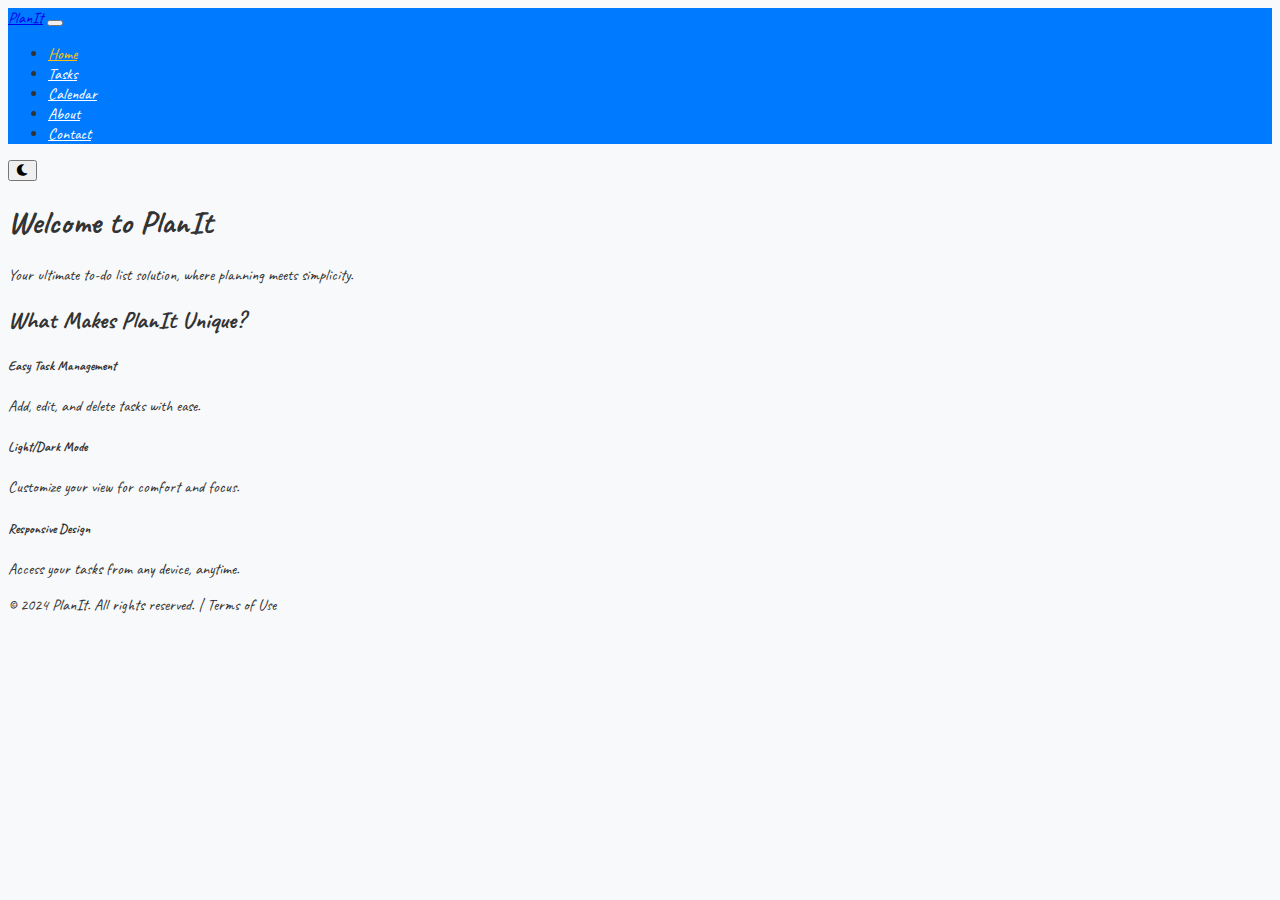
<file: index.html>
<!-- DEVELOPER: Marwa Monsour, IS117-001, Fall 2024 -->

<!DOCTYPE html>
<html lang="en">
<head>
    <meta charset="UTF-8">
    <meta name="viewport" content="width=device-width, initial-scale=1.0">
    <title>PlanIt - Homepage</title>
    <link href="https://fonts.googleapis.com/css2?family=Caveat&display=swap" rel="stylesheet"> <!-- Caveat Font -->
    <link rel="stylesheet" href="styles.css">
    <link rel="stylesheet" href="https://cdn.jsdelivr.net/npm/bootstrap@5.3.0-alpha1/dist/css/bootstrap.min.css" integrity="sha384-KyZXEJr+3f3eLUsG6Weerzdyz9G8X+XTRtn5btIW3yDlj6hB9ayBQosOeV4lStpS" crossorigin="anonymous">
    <link rel="stylesheet" href="https://cdnjs.cloudflare.com/ajax/libs/font-awesome/6.0.0-beta3/css/all.min.css">
</head>
<body>
    <!-- Navbar -->
    <nav class="navbar navbar-expand-lg navbar-light bg-light">
        <div class="container-fluid">
            <a class="navbar-brand" href="index.html">PlanIt</a>
            <button class="navbar-toggler" type="button" data-bs-toggle="collapse" data-bs-target="#navbarNav" aria-controls="navbarNav" aria-expanded="false" aria-label="Toggle navigation">
                <span class="navbar-toggler-icon"></span>
            </button>
            <div class="collapse navbar-collapse" id="navbarNav">
                <ul class="navbar-nav ms-auto">
                    <li class="nav-item"><a class="nav-link active" href="index.html">Home</a></li>
                    <li class="nav-item"><a class="nav-link" href="tasks.html">Tasks</a></li>
                    <li class="nav-item"><a class="nav-link" href="calendar.html">Calendar</a></li>
                    <li class="nav-item"><a class="nav-link" href="about.html">About</a></li>
                    <li class="nav-item"><a class="nav-link" href="contact.html">Contact</a></li>
                </ul>
            </div>
        </div>
    </nav>

    <!-- Light/Dark Mode Toggle -->
    <button id="theme-toggle" class="btn btn-outline-secondary" aria-label="Toggle dark/light mode">
        <i class="fas fa-moon"></i> <!-- Moon icon for dark mode -->
    </button>

    <!-- Hero Section -->
    <div class="container-fluid bg-primary text-white text-center py-5">
        <h1 class="display-4">Welcome to PlanIt</h1>
        <p class="lead">Your ultimate to-do list solution, where planning meets simplicity.</p>
    </div>

    <!-- Features Section (Horizontal Cards) -->
    <div class="container my-5">
        <h2 class="text-center mb-4">What Makes PlanIt Unique?</h2>
        <div class="row justify-content-center">
            <div class="col-md-4 mb-4">
                <div class="card h-100 text-center">
                    <div class="card-body">
                        <h5 class="card-title">Easy Task Management</h5>
                        <p class="card-text">Add, edit, and delete tasks with ease.</p>
                    </div>
                </div>
            </div>
            <div class="col-md-4 mb-4">
                <div class="card h-100 text-center">
                    <div class="card-body">
                        <h5 class="card-title">Light/Dark Mode</h5>
                        <p class="card-text">Customize your view for comfort and focus.</p>
                    </div>
                </div>
            </div>
            <div class="col-md-4 mb-4">
                <div class="card h-100 text-center">
                    <div class="card-body">
                        <h5 class="card-title">Responsive Design</h5>
                        <p class="card-text">Access your tasks from any device, anytime.</p>
                    </div>
                </div>
            </div>
        </div>
    </div>

    <!-- Footer -->
    <footer class="bg-light text-center py-3">
        <p>&copy; 2024 PlanIt. All rights reserved. | Terms of Use</p>
    </footer>

    <script src="https://cdn.jsdelivr.net/npm/bootstrap@5.3.0-alpha1/dist/js/bootstrap.bundle.min.js" integrity="sha384-pzjw8f+ua7Kw1TIq0G84gD9xxBvB5KN7Tb3mD0DAG7gK2BTR9G0fK3F8z3Y4V5OZ" crossorigin="anonymous"></script>
    <script src="tasks.js"></script>
    <script src="theme-toggle.js"></script> <!-- Link to your theme toggle JS file -->
</body>
</html>
</file>
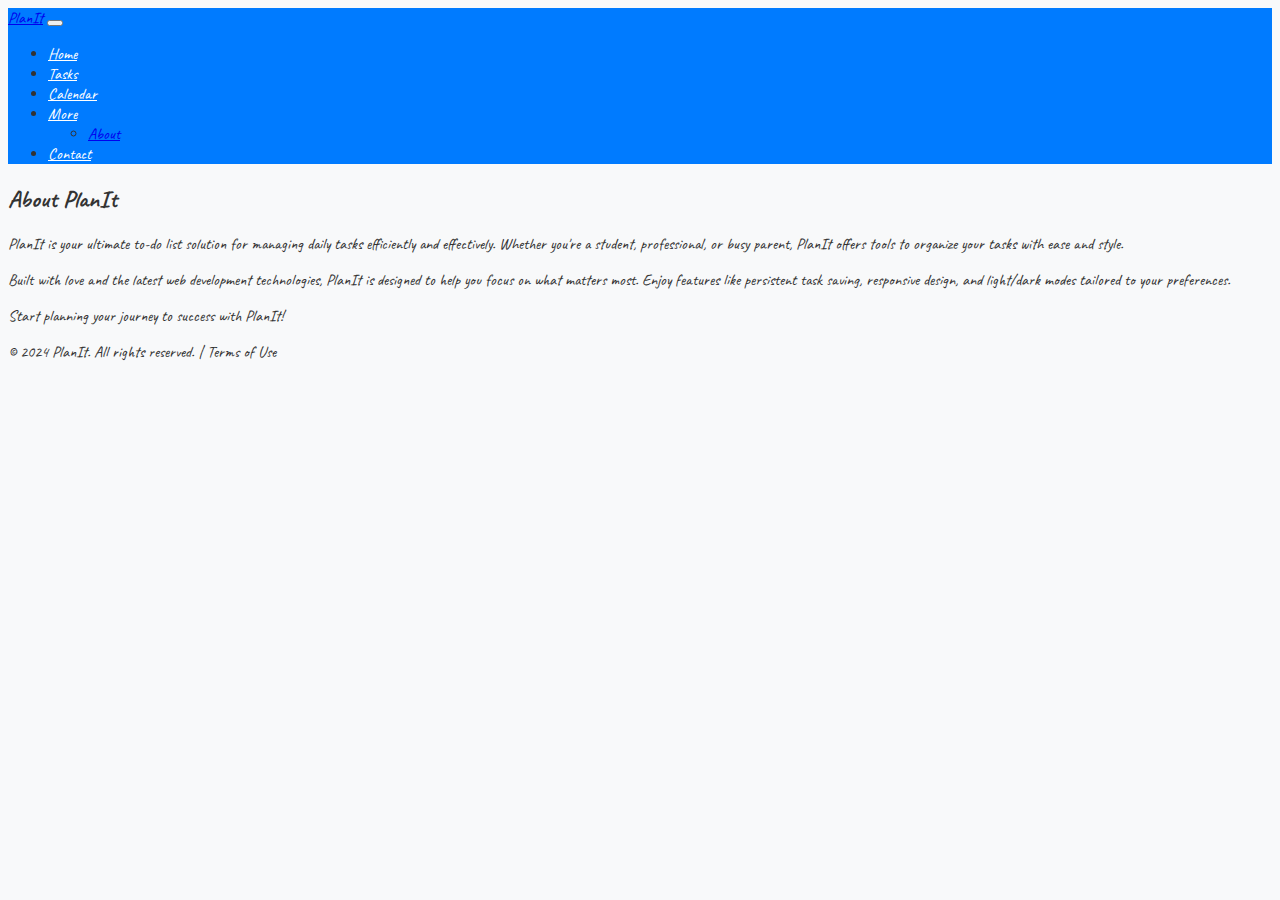
<file: about.html>
<!-- DEVELOPER: Marwa Monsour, IS117-001, Fall 2024 -->

<!DOCTYPE html>
<html lang="en">
<head>
    <meta charset="UTF-8">
    <meta name="viewport" content="width=device-width, initial-scale=1.0">
    <title>PlanIt - About</title>
    <link rel="stylesheet" href="styles.css">
    <link href="https://fonts.googleapis.com/css2?family=Caveat&display=swap" rel="stylesheet">
    <link rel="stylesheet" href="https://cdn.jsdelivr.net/npm/bootstrap@5.3.0-alpha1/dist/css/bootstrap.min.css" integrity="sha384-KyZXEJr+3f3eLUsG6Weerzdyz9G8X+XTRtn5btIW3yDlj6hB9ayBQosOeV4lStpS" crossorigin="anonymous">
</head>
<body>
    <!-- Navbar -->
    <nav class="navbar navbar-expand-lg navbar-light bg-light">
        <div class="container-fluid">
            <a class="navbar-brand" href="index.html">PlanIt</a>
            <button class="navbar-toggler" type="button" data-bs-toggle="collapse" data-bs-target="#navbarNav" aria-controls="navbarNav" aria-expanded="false" aria-label="Toggle navigation">
                <span class="navbar-toggler-icon"></span>
            </button>
            <div class="collapse navbar-collapse" id="navbarNav">
                <ul class="navbar-nav">
                    <li class="nav-item"><a class="nav-link" href="index.html">Home</a></li>
                    <li class="nav-item"><a class="nav-link" href="tasks.html">Tasks</a></li>
                    <li class="nav-item"><a class="nav-link" href="calendar.html">Calendar</a></li>
                    <li class="nav-item dropdown">
                        <a class="nav-link dropdown-toggle" href="#" id="navbarDropdown" role="button" data-bs-toggle="dropdown" aria-expanded="false">More</a>
                        <ul class="dropdown-menu" aria-labelledby="navbarDropdown">
                            <li><a class="dropdown-item" href="about.html">About</a></li>
                        </ul>
                    </li>
                    <li class="nav-item"><a class="nav-link" href="contact.html">Contact</a></li>
                </ul>
            </div>
        </div>
    </nav>

    <!-- About Section -->
    <div class="container my-5">
        <h2 class="text-center">About PlanIt</h2>
        <p class="mt-4">
            PlanIt is your ultimate to-do list solution for managing daily tasks efficiently and effectively. Whether you're a student, professional, or busy parent, PlanIt offers tools to organize your tasks with ease and style.
        </p>
        <p>
            Built with love and the latest web development technologies, PlanIt is designed to help you focus on what matters most. Enjoy features like persistent task saving, responsive design, and light/dark modes tailored to your preferences.
        </p>
        <p>
            Start planning your journey to success with PlanIt!
        </p>
    </div>

    <!-- Footer -->
    <footer class="bg-light text-center py-3">
        <p>&copy; 2024 PlanIt. All rights reserved. | Terms of Use</p>
    </footer>

    <script src="https://cdn.jsdelivr.net/npm/bootstrap@5.3.0-alpha1/dist/js/bootstrap.bundle.min.js" integrity="sha384-pzjw8f+ua7Kw1TIq0G84gD9xxBvB5KN7Tb3mD0DAG7gK2BTR9G0fK3F8z3Y4V5OZ" crossorigin="anonymous"></script>
</body>
</html>
</file>
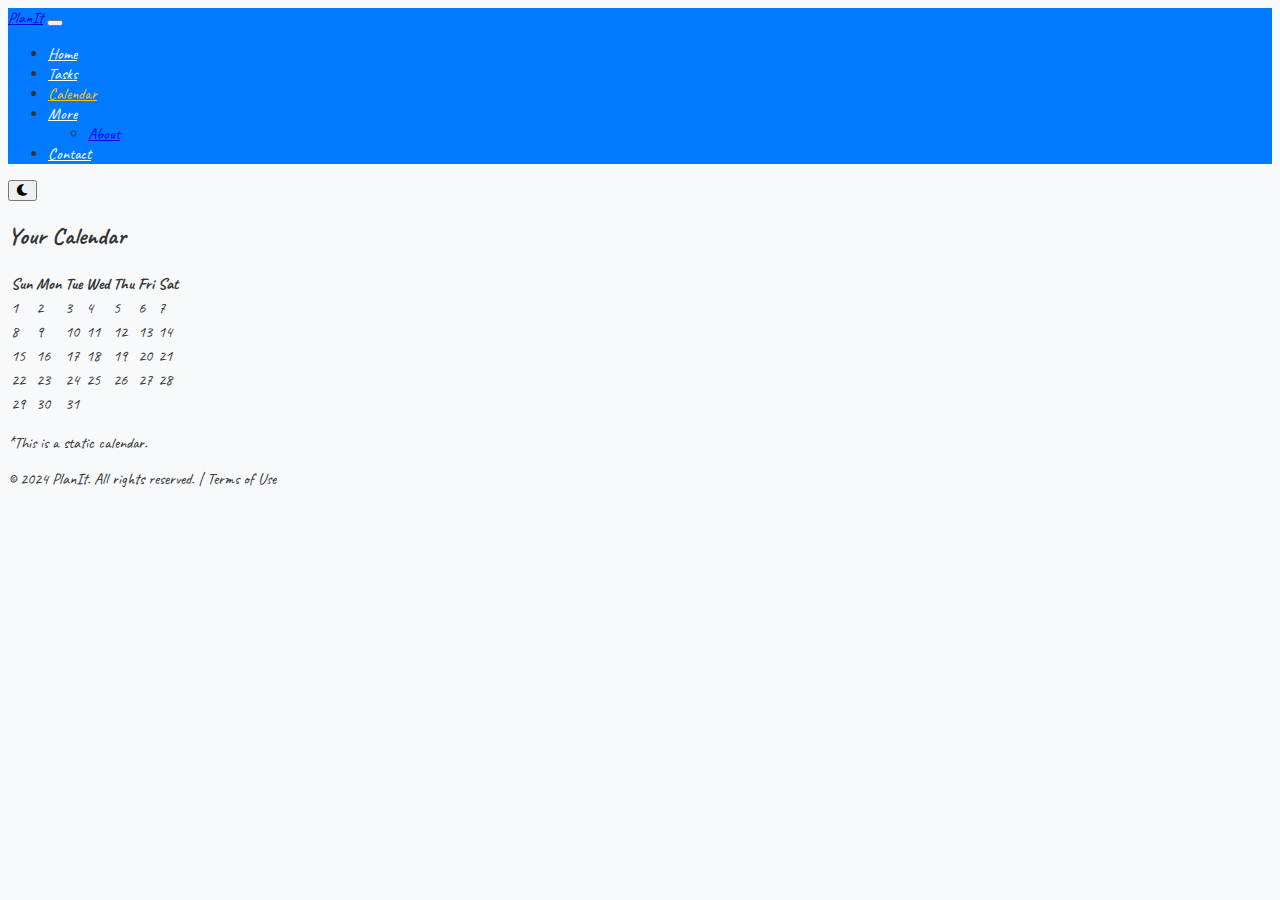
<file: calendar.html>
<!-- DEVELOPER: Marwa Monsour, IS117-001, Fall 2024 -->

<!DOCTYPE html>
<html lang="en">
<head>
    <meta charset="UTF-8">
    <meta name="viewport" content="width=device-width, initial-scale=1.0">
    <title>PlanIt - Calendar</title>
    <link rel="stylesheet" href="styles.css">
    <link href="https://fonts.googleapis.com/css2?family=Caveat&display=swap" rel="stylesheet">
    <link rel="stylesheet" href="https://cdn.jsdelivr.net/npm/bootstrap@5.3.0-alpha1/dist/css/bootstrap.min.css" integrity="sha384-KyZXEJr+3f3eLUsG6Weerzdyz9G8X+XTRtn5btIW3yDlj6hB9ayBQosOeV4lStpS" crossorigin="anonymous">
    <link rel="stylesheet" href="https://cdnjs.cloudflare.com/ajax/libs/font-awesome/6.0.0-beta3/css/all.min.css">
</head>
<body>
    <!-- Navbar -->
    <nav class="navbar navbar-expand-lg navbar-light bg-light">
        <div class="container-fluid">
            <a class="navbar-brand" href="index.html">PlanIt</a>
            <button class="navbar-toggler" type="button" data-bs-toggle="collapse" data-bs-target="#navbarNav" aria-controls="navbarNav" aria-expanded="false" aria-label="Toggle navigation">
                <span class="navbar-toggler-icon"></span>
            </button>
            <div class="collapse navbar-collapse" id="navbarNav">
                <ul class="navbar-nav">
                    <li class="nav-item"><a class="nav-link" href="index.html">Home</a></li>
                    <li class="nav-item"><a class="nav-link" href="tasks.html">Tasks</a></li>
                    <li class="nav-item"><a class="nav-link active" href="calendar.html">Calendar</a></li>
                    <li class="nav-item dropdown">
                        <a class="nav-link dropdown-toggle" href="#" id="navbarDropdown" role="button" data-bs-toggle="dropdown" aria-expanded="false">More</a>
                        <ul class="dropdown-menu" aria-labelledby="navbarDropdown">
                            <li><a class="dropdown-item" href="about.html">About</a></li>
                        </ul>
                    </li>
                    <li class="nav-item"><a class="nav-link" href="contact.html">Contact</a></li>
                </ul>
            </div>
        </div>
    </nav>

    <!-- Light/Dark Mode Toggle -->
    <button id="theme-toggle" class="btn btn-outline-secondary" aria-label="Toggle dark/light mode">
        <i class="fas fa-moon"></i> <!-- Moon icon for dark mode -->
    </button>

    <!-- Static Calendar Section -->
    <div class="container my-5">
        <h2 class="text-center mb-4">Your Calendar</h2>
        <div class="card">
            <div class="card-body">
                <div id="calendar" class="table-responsive">
                    <table class="table table-bordered">
                        <thead>
                            <tr>
                                <th>Sun</th>
                                <th>Mon</th>
                                <th>Tue</th>
                                <th>Wed</th>
                                <th>Thu</th>
                                <th>Fri</th>
                                <th>Sat</th>
                            </tr>
                        </thead>
                        <tbody>
                            <tr>
                                <td>1</td>
                                <td>2</td>
                                <td>3</td>
                                <td>4</td>
                                <td>5</td>
                                <td>6</td>
                                <td>7</td>
                            </tr>
                            <tr>
                                <td>8</td>
                                <td>9</td>
                                <td>10</td>
                                <td>11</td>
                                <td>12</td>
                                <td>13</td>
                                <td>14</td>
                            </tr>
                            <tr>
                                <td>15</td>
                                <td>16</td>
                                <td>17</td>
                                <td>18</td>
                                <td>19</td>
                                <td>20</td>
                                <td>21</td>
                            </tr>
                            <tr>
                                <td>22</td>
                                <td>23</td>
                                <td>24</td>
                                <td>25</td>
                                <td>26</td>
                                <td>27</td>
                                <td>28</td>
                            </tr>
                            <tr>
                                <td>29</td>
                                <td>30</td>
                                <td>31</td>
                                <td></td>
                                <td></td>
                                <td></td>
                                <td></td>
                            </tr>
                        </tbody>
                    </table>
                </div>
                <p class="text-center mt-3">*This is a static calendar.</p>
            </div>
        </div>
    </div>

    <!-- Footer -->
    <footer class="bg-light text-center py-3">
        <p>&copy; 2024 PlanIt. All rights reserved. | Terms of Use</p>
    </footer>

    <script src="theme-toggle.js"></script>
    <script src="https://cdn.jsdelivr.net/npm/bootstrap@5.3.0-alpha1/dist/js/bootstrap.bundle.min.js" integrity="sha384-pzjw8f+ua7Kw1TIq0G84gD9xxBvB5KN7Tb3mD0DAG7gK2BTR9G0fK3F8z3Y4V5OZ" crossorigin="anonymous"></script>
</body>
</html>
</file>
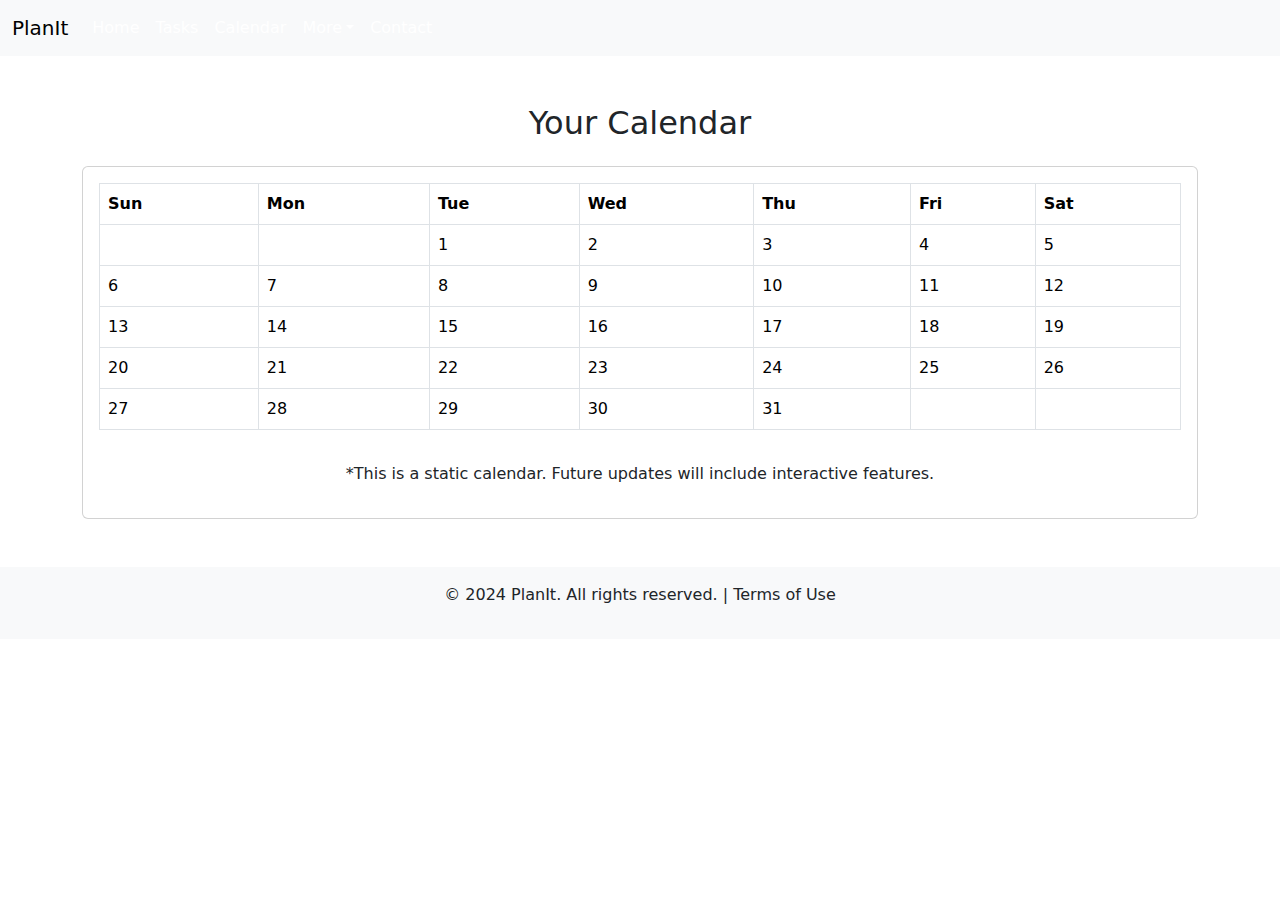
<file: calender.html>
<!-- DEVELOPER: Marwa Monsour, IS117-001, Fall 2024 -->

<!DOCTYPE html>
<html lang="en">
<head>
    <meta charset="UTF-8">
    <meta name="viewport" content="width=device-width, initial-scale=1.0">
    <title>PlanIt - Calendar</title>
    <link rel="stylesheet" href="styles.css">
    <link href="https://fonts.googleapis.com/css2?family=Caveat&display=swap" rel="stylesheet">
    <link rel="stylesheet" href="https://stackpath.bootstrapcdn.com/bootstrap/5.3.0/css/bootstrap.min.css">
</head>
<body>
    <!-- Navbar -->
    <nav class="navbar navbar-expand-lg navbar-light bg-light">
        <div class="container-fluid">
            <a class="navbar-brand" href="index.html">PlanIt</a>
            <button class="navbar-toggler" type="button" data-bs-toggle="collapse" data-bs-target="#navbarNav">
                <span class="navbar-toggler-icon"></span>
            </button>
            <div class="collapse navbar-collapse" id="navbarNav">
                <ul class="navbar-nav">
                    <li class="nav-item"><a class="nav-link" href="index.html">Home</a></li>
                    <li class="nav-item"><a class="nav-link" href="tasks.html">Tasks</a></li>
                    <li class="nav-item"><a class="nav-link" href="calendar.html">Calendar</a></li>
                    <li class="nav-item dropdown">
                        <a class="nav-link dropdown-toggle" href="#" id="moreDropdown" role="button" data-bs-toggle="dropdown">More</a>
                        <ul class="dropdown-menu">
                            <li><a class="dropdown-item" href="about.html">About</a></li>
                        </ul>
                    </li>
                    <li class="nav-item"><a class="nav-link" href="contact.html">Contact</a></li>
                </ul>
            </div>
        </div>
    </nav>

    <!-- Calendar Section -->
    <div class="container my-5">
        <h2 class="text-center mb-4">Your Calendar</h2>
        <div class="card">
            <div class="card-body">
                <div id="calendar" class="table-responsive">
                    <!-- Simple Calendar Layout -->
                    <table class="table table-bordered">
                        <thead>
                            <tr>
                                <th>Sun</th>
                                <th>Mon</th>
                                <th>Tue</th>
                                <th>Wed</th>
                                <th>Thu</th>
                                <th>Fri</th>
                                <th>Sat</th>
                            </tr>
                        </thead>
                        <tbody>
                            <!-- Example Calendar Rows -->
                            <tr>
                                <td></td>
                                <td></td>
                                <td>1</td>
                                <td>2</td>
                                <td>3</td>
                                <td>4</td>
                                <td>5</td>
                            </tr>
                            <tr>
                                <td>6</td>
                                <td>7</td>
                                <td>8</td>
                                <td>9</td>
                                <td>10</td>
                                <td>11</td>
                                <td>12</td>
                            </tr>
                            <tr>
                                <td>13</td>
                                <td>14</td>
                                <td>15</td>
                                <td>16</td>
                                <td>17</td>
                                <td>18</td>
                                <td>19</td>
                            </tr>
                            <tr>
                                <td>20</td>
                                <td>21</td>
                                <td>22</td>
                                <td>23</td>
                                <td>24</td>
                                <td>25</td>
                                <td>26</td>
                            </tr>
                            <tr>
                                <td>27</td>
                                <td>28</td>
                                <td>29</td>
                                <td>30</td>
                                <td>31</td>
                                <td></td>
                                <td></td>
                            </tr>
                        </tbody>
                    </table>
                </div>
                <p class="text-center mt-3">*This is a static calendar. Future updates will include interactive features.</p>
            </div>
        </div>
    </div>

    <!-- Footer -->
    <footer class="bg-light text-center py-3">
        <p>&copy; 2024 PlanIt. All rights reserved. | Terms of Use</p>
    </footer>
    <script src="https://stackpath.bootstrapcdn.com/bootstrap/5.3.0/js/bootstrap.bundle.min.js"></script>
</body>
</html>
</file>
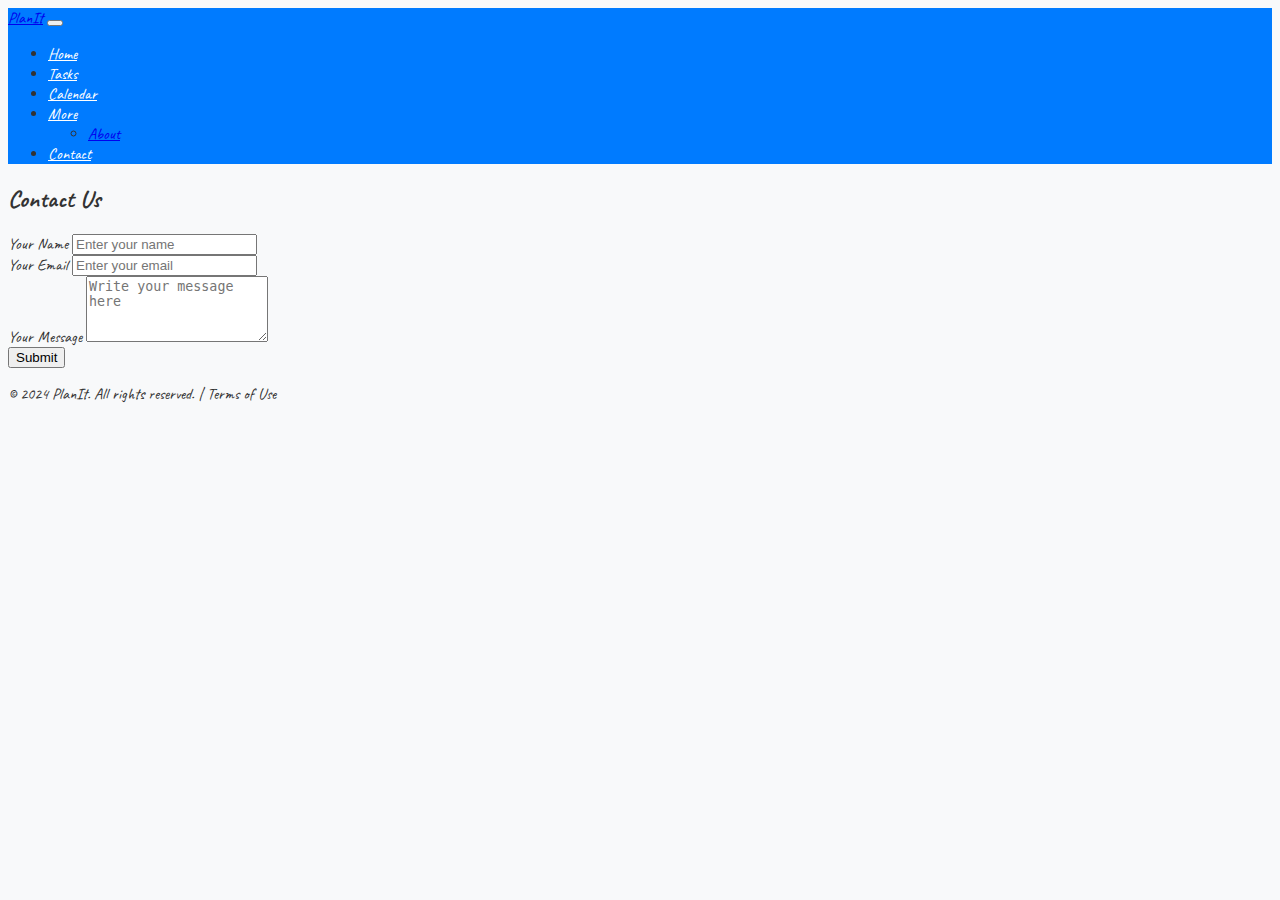
<file: contact.html>
<!-- DEVELOPER: Marwa Monsour, IS117-001, Fall 2024 -->

<!DOCTYPE html>
<html lang="en">
<head>
    <meta charset="UTF-8">
    <meta name="viewport" content="width=device-width, initial-scale=1.0">
    <title>PlanIt - Contact</title>
    <link rel="stylesheet" href="styles.css">
    <link href="https://fonts.googleapis.com/css2?family=Caveat&display=swap" rel="stylesheet">
    <link rel="stylesheet" href="https://cdn.jsdelivr.net/npm/bootstrap@5.3.0-alpha1/dist/css/bootstrap.min.css" integrity="sha384-KyZXEJr+3f3eLUsG6Weerzdyz9G8X+XTRtn5btIW3yDlj6hB9ayBQosOeV4lStpS" crossorigin="anonymous">
</head>
<body>
    <!-- Navbar -->
    <nav class="navbar navbar-expand-lg navbar-light bg-light">
        <div class="container-fluid">
            <a class="navbar-brand" href="index.html">PlanIt</a>
            <button class="navbar-toggler" type="button" data-bs-toggle="collapse" data-bs-target="#navbarNav" aria-controls="navbarNav" aria-expanded="false" aria-label="Toggle navigation">
                <span class="navbar-toggler-icon"></span>
            </button>
            <div class="collapse navbar-collapse" id="navbarNav">
                <ul class="navbar-nav">
                    <li class="nav-item"><a class="nav-link" href="index.html">Home</a></li>
                    <li class="nav-item"><a class="nav-link" href="tasks.html">Tasks</a></li>
                    <li class="nav-item"><a class="nav-link" href="calendar.html">Calendar</a></li>
                    <li class="nav-item dropdown">
                        <a class="nav-link dropdown-toggle" href="#" id="navbarDropdown" role="button" data-bs-toggle="dropdown" aria-expanded="false">More</a>
                        <ul class="dropdown-menu" aria-labelledby="navbarDropdown">
                            <li><a class="dropdown-item" href="about.html">About</a></li>
                        </ul>
                    </li>
                    <li class="nav-item"><a class="nav-link" href="contact.html">Contact</a></li>
                </ul>
            </div>
        </div>
    </nav>

    <!-- Contact Form Section -->
    <div class="container my-5">
        <h2 class="text-center">Contact Us</h2>
        <form class="mt-4">
            <div class="mb-3">
                <label for="name" class="form-label">Your Name</label>
                <input type="text" class="form-control" id="name" placeholder="Enter your name">
            </div>
            <div class="mb-3">
                <label for="email" class="form-label">Your Email</label>
                <input type="email" class="form-control" id="email" placeholder="Enter your email">
            </div>
            <div class="mb-3">
                <label for="message" class="form-label">Your Message</label>
                <textarea class="form-control" id="message" rows="4" placeholder="Write your message here"></textarea>
            </div>
            <button type="submit" class="btn btn-primary">Submit</button>
        </form>
    </div>

    <!-- Footer -->
    <footer class="bg-light text-center py-3">
        <p>&copy; 2024 PlanIt. All rights reserved. | Terms of Use</p>
    </footer>

    <script src="https://cdn.jsdelivr.net/npm/bootstrap@5.3.0-alpha1/dist/js/bootstrap.bundle.min.js" integrity="sha384-pzjw8f+ua7Kw1TIq0G84gD9xxBvB5KN7Tb3mD0DAG7gK2BTR9G0fK3F8z3Y4V5OZ" crossorigin="anonymous"></script>
</body>
</html>
</file>
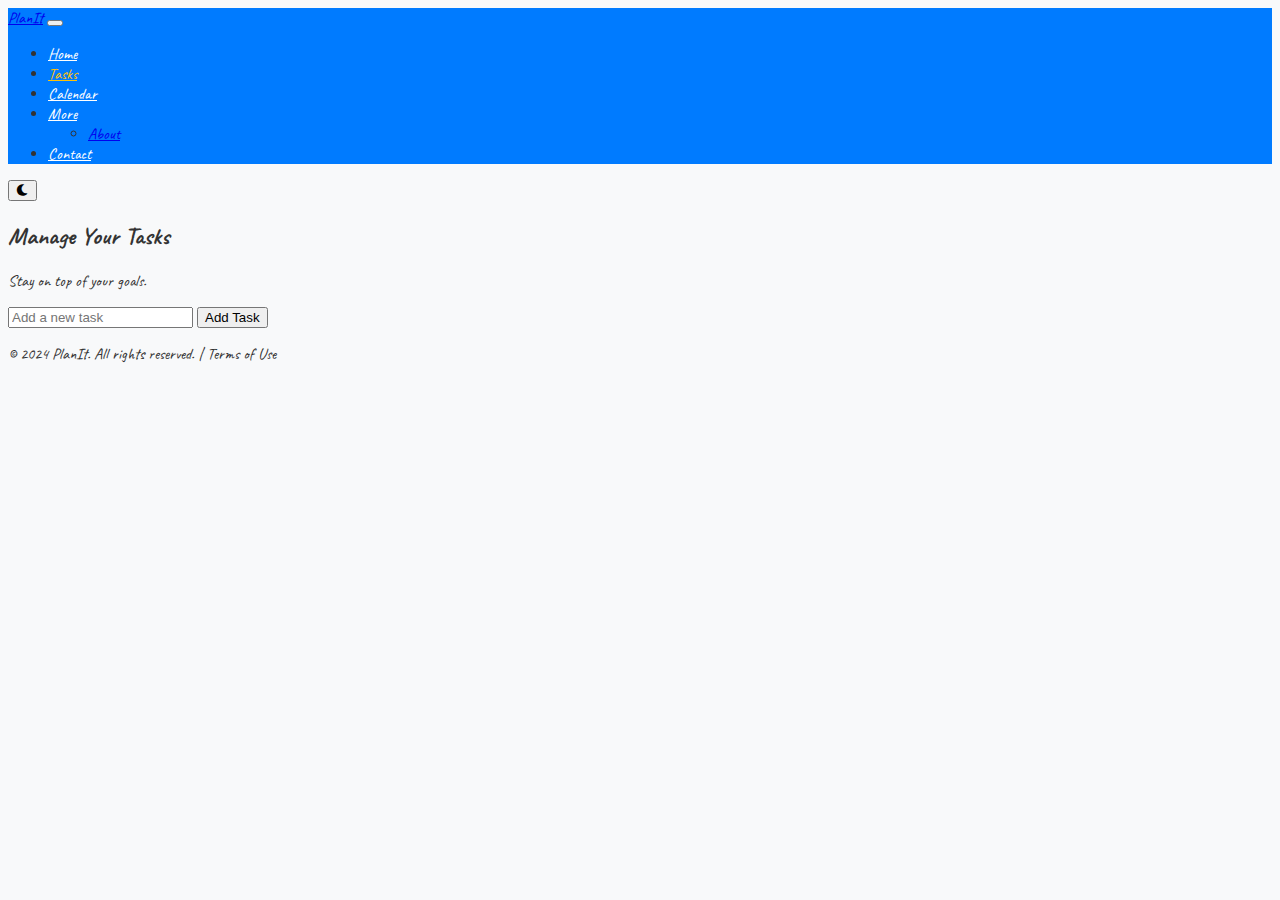
<file: tasks.html>
<!-- DEVELOPER: Marwa Monsour, IS117-001, Fall 2024 -->

<!DOCTYPE html>
<html lang="en">
<head>
    <meta charset="UTF-8">
    <meta name="viewport" content="width=device-width, initial-scale=1.0">
    <title>PlanIt - Tasks</title>
    <link rel="stylesheet" href="styles.css">
    <link href="https://fonts.googleapis.com/css2?family=Caveat&display=swap" rel="stylesheet">
    <link rel="stylesheet" href="https://cdn.jsdelivr.net/npm/bootstrap@5.3.0-alpha1/dist/css/bootstrap.min.css" integrity="sha384-KyZXEJr+3f3eLUsG6Weerzdyz9G8X+XTRtn5btIW3yDlj6hB9ayBQosOeV4lStpS" crossorigin="anonymous">
    <link rel="stylesheet" href="https://cdnjs.cloudflare.com/ajax/libs/font-awesome/6.0.0-beta3/css/all.min.css"> <!-- Font Awesome -->
</head>
<body>
    <!-- Navbar -->
    <nav class="navbar navbar-expand-lg navbar-light bg-light">
        <div class="container-fluid">
            <a class="navbar-brand" href="index.html">PlanIt</a>
            <button class="navbar-toggler" type="button" data-bs-toggle="collapse" data-bs-target="#navbarNav" aria-controls="navbarNav" aria-expanded="false" aria-label="Toggle navigation">
                <span class="navbar-toggler-icon"></span>
            </button>
            <div class="collapse navbar-collapse" id="navbarNav">
                <ul class="navbar-nav">
                    <li class="nav-item"><a class="nav-link" href="index.html">Home</a></li>
                    <li class="nav-item"><a class="nav-link active" href="tasks.html">Tasks</a></li>
                    <li class="nav-item"><a class="nav-link" href="calendar.html">Calendar</a></li>
                    <li class="nav-item dropdown">
                        <a class="nav-link dropdown-toggle" href="#" id="navbarDropdown" role="button" data-bs-toggle="dropdown" aria-expanded="false">More</a>
                        <ul class="dropdown-menu" aria-labelledby="navbarDropdown">
                            <li><a class="dropdown-item" href="about.html">About</a></li>
                        </ul>
                    </li>
                    <li class="nav-item"><a class="nav-link" href="contact.html">Contact</a></li>
                </ul>
            </div>
        </div>
    </nav>

    <!-- Light/Dark Mode Toggle -->
    <button id="theme-toggle" class="btn btn-outline-secondary" aria-label="Toggle dark/light mode">
        <i class="fas fa-moon"></i> <!-- Moon icon for dark mode -->
    </button>

    <!-- Tasks Section -->
    <div class="container my-5">
        <h2 class="text-center">Manage Your Tasks</h2>
        <p class="text-center">Stay on top of your goals.</p>
        <div class="task-container">
            <ul id="task-list" class="list-group">
                <!-- Tasks will go here -->
            </ul>
            <div class="input-group mt-4">
                <input type="text" id="task-input" class="form-control" placeholder="Add a new task">
                <button id="add-task" class="btn btn-primary">Add Task</button>
            </div>
        </div>
    </div>

    <!-- Footer -->
    <footer class="bg-light text-center py-3">
        <p>&copy; 2024 PlanIt. All rights reserved. | Terms of Use</p>
    </footer>

    <script src="tasks.js"></script>
    <script src="theme-toggle.js"></script> <!-- Link to your theme toggle JS file -->
    <script src="https://cdn.jsdelivr.net/npm/bootstrap@5.3.0-alpha1/dist/js/bootstrap.bundle.min.js" integrity="sha384-pzjw8f+ua7Kw1TIq0G84gD9xxBvB5KN7Tb3mD0DAG7gK2BTR9G0fK3F8z3Y4V5OZ" crossorigin="anonymous"></script>
</body>
</html>
</file>
<file: styles.css>
/* DEVELOPER: Marwa Monsour, IS117-001, Fall 2024 */


body {
    font-family: 'Caveat', cursive;
    background-color: #f8f9fa; 
    color: #333; 
}


body {
    background-color: #f8f9fa;
    color: #333;
}


body.dark-mode {
    background-color: #333;
    color: #f8f9fa;
}


.navbar {
    background-color: #007bff; 
}

body.dark-mode .navbar {
    background-color: #444;
}

.navbar-nav .nav-link {
    color: white;
}

body.dark-mode .navbar-nav .nav-link {
    color: #f8f9fa;
}


.navbar-nav .nav-link:hover, .navbar-nav .nav-link.active {
    color: #ffc107;


#theme-toggle {
    position: absolute;
    top: 10px;
    right: 10px;
    background: none;
    border: none;
    font-size: 1.5rem;
    cursor: pointer;
}

body.dark-mode #theme-toggle .fas {
    color: #f8f9fa;
}

body.dark-mode #theme-toggle .fas {
    color: #333;
}


.container-fluid.bg-primary {
    background-color: #008080; 
}

.container-fluid.bg-primary h1, .container-fluid.bg-primary p {
    font-size: 3rem;
    color: white;
}


.card {
    border-radius: 8px;
    box-shadow: 0 2px 10px rgba(0, 0, 0, 0.1);
    transition: transform 0.3s ease;
}

.card:hover {
    transform: scale(1.05); 
}

.card-body {
    padding: 20px;
}

.card-title {
    font-size: 1.25rem;
}

.card-text {
    font-size: 1rem;
}


#task-list {
    padding-left: 0;
}

#task-list li {
    margin-bottom: 10px;
}

.task-label {
    font-size: 1.1rem;
    flex-grow: 1;
}

button.btn-sm {
    font-size: 0.8rem;
}


footer {
    background-color: #f8f9fa;
    color: #333;
    text-align: center;
    padding: 15px;
}

body.dark-mode footer {
    background-color: #444; 
    color: #f8f9fa; 
}


.row {
    display: flex;
    justify-content: center;
}

.col-md-4 {
    margin-bottom: 20px;
}


#calendar {
    width: 100%;
    font-size: 1.2rem;
}

#calendar td {
    padding: 20px;
    text-align: center;
    background-color: #fff;
}

#calendar td:hover {
    background-color: #f0f0f0; 
    cursor: pointer;
}


@media (max-width: 768px) {
    .container-fluid.bg-primary h1 {
        font-size: 2.5rem;
    }

    .container-fluid.bg-primary p {
        font-size: 1.25rem;
    }

    .card {
        margin-bottom: 20px;
    }
}
</file>
